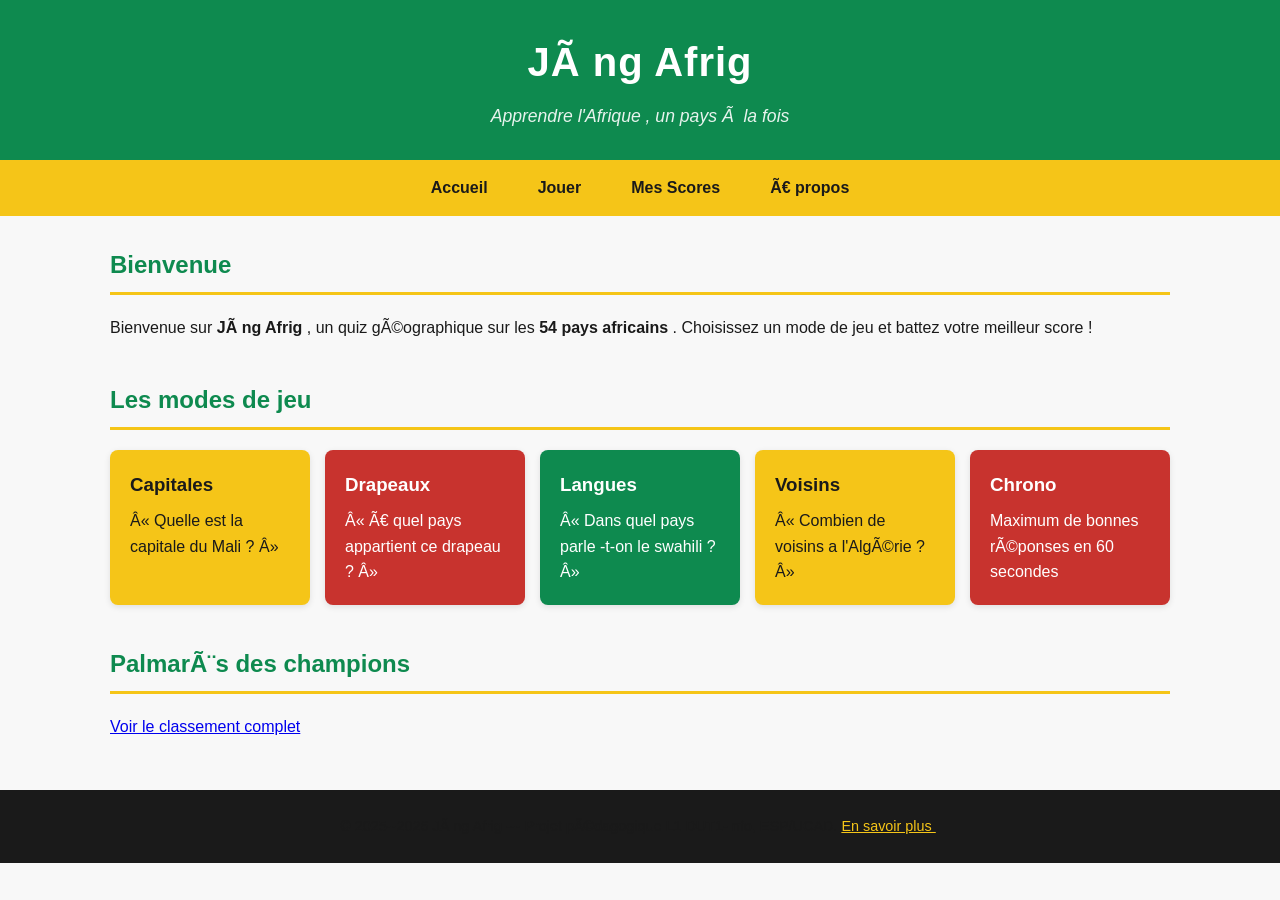
<file: index.html>
<!DOCTYPE html>
<html lang="fr">
<head>
<meta charset="UTF -8">
<title >Salaam Aleykoum Fatima</title >
<link rel="preconnect" href="https://fonts.googleapis.com">
<link rel="preconnect" href="https://fonts.gstatic.com" crossorigin >
<link href="https://fonts.googleapis.com/css2?family=Poppins:wght@400;600&family=Montserrat:wght@600;700&display=swap"
rel="stylesheet">
<link rel="stylesheet" href="style.css">
<script src="script.js" defer></script>
</head>
<body>
<header >
<h1>Jàng Afrig </h1>
<p>Apprendre l'Afrique , un pays à la fois </p>
</header >
<nav>
<a href="index.html">Accueil </a> 
<a href="quiz.html">Jouer </a> 
<a href="scores.html">Mes Scores </a> 
<a href="apropos.html">À propos </a>
</nav>
<main>
<section >
<h2>Bienvenue </h2>
<p>
Bienvenue sur <strong >Jàng Afrig </strong >, un quiz
géographique sur les
<strong >54 pays africains </strong >. Choisissez un mode de
jeu et battez
votre meilleur score !
</p>
</section >
<section >
<h2>Les modes de jeu </h2>
<div class="modes-grille">
<div class="carte-mode carte-jaune">
<h3>Capitales </h3>
<p>« Quelle est la capitale du Mali ? »</p>
</div>
<div class="carte-mode carte-rouge">
<h3>Drapeaux </h3>
<p>« À quel pays appartient ce drapeau ? »</p>
</div>
<div class="carte-mode carte-vert">
<h3>Langues </h3>
<p>« Dans quel pays parle -t-on le swahili ? »</p>
</div>
<div class="carte-mode carte-jaune">
<h3>Voisins </h3>
<p>« Combien de voisins a l'Algérie ? »</p>
</div>
<div class="carte-mode carte-rouge">
<h3>Chrono </h3>
<p>Maximum de bonnes réponses en 60 secondes </p>
</div>
</div>
</section >
<section >
<h2>Palmarès des champions </h2>
<p><a href="scores.html">Voir le classement complet </a></p>
</section >
</main>
<footer >
<p>
&copy; 2025--2026 Jàng Afrig --- Projet pédagogique L1
DUT1-Info, ESP/UCAD.
<a href="apropos.html">En savoir plus </a>.
</p>
</footer >
</body>
</html>
</file>
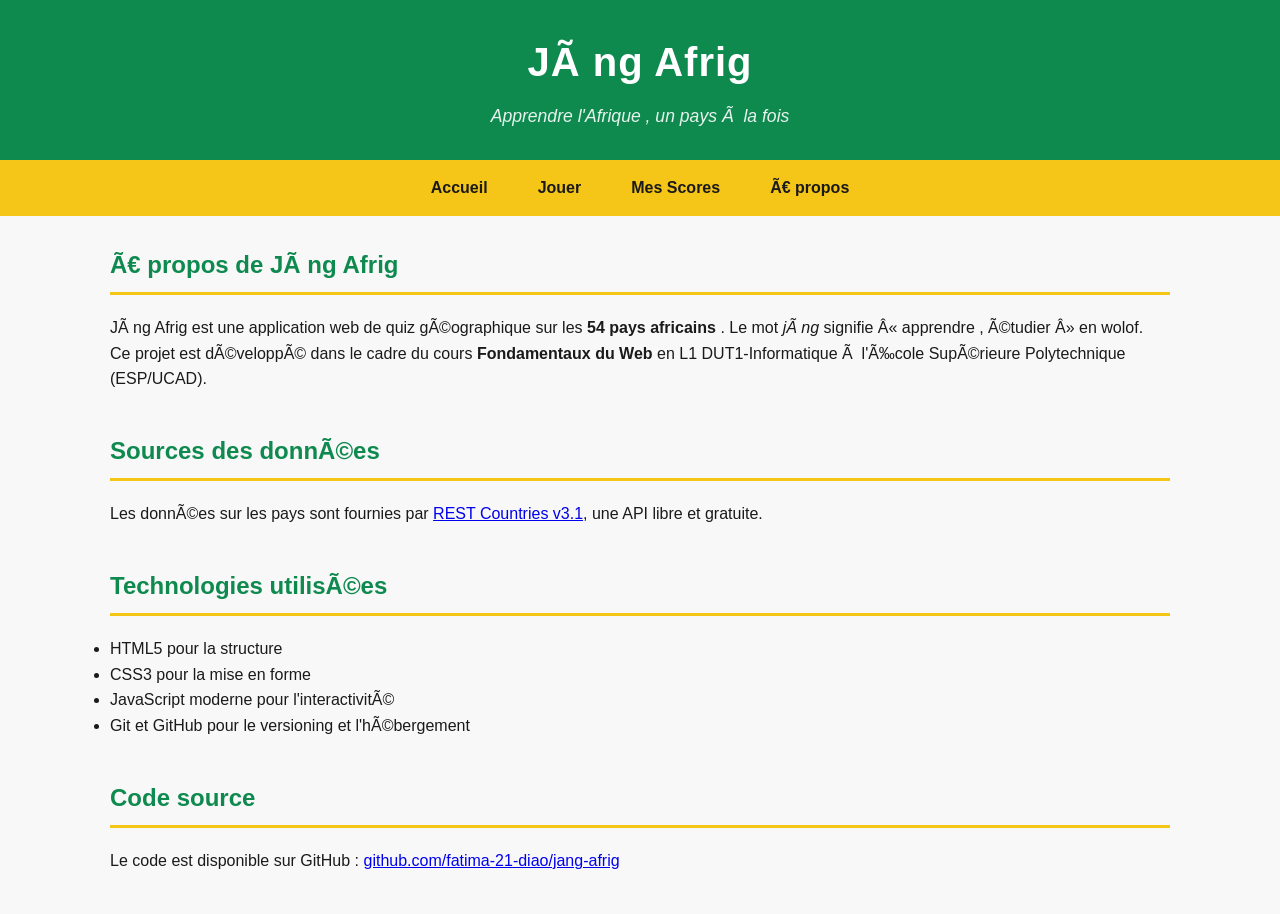
<file: apropos.html>
<!DOCTYPE html>
<html lang="fr">
<head>
<meta charset="UTF -8">
<title >Quiz --- Jàng Afrig </title >
<link rel="preconnect" href="https://fonts.googleapis.com">
<link rel="preconnect" href="https://fonts.gstatic.com" crossorigin >
<link
href="https://fonts.googleapis.com/css2?family=Poppins:wght@400;600&family=Montserrat:wght@600;700&display=swap"
rel="stylesheet">
<link rel="stylesheet" href="style.css">
</head>
<body>
<header >
<h1>Jàng Afrig </h1>
<p>Apprendre l'Afrique , un pays à la fois </p>
</header >
<nav>
<a href="index.html">Accueil </a> 
<a href="quiz.html">Jouer </a> 
<a href="scores.html">Mes Scores </a> 
<a href="apropos.html">À propos </a>
</nav>
<main>
<section >
<h2>À propos de Jàng Afrig </h2>
<p>
Jàng Afrig est une application web de quiz géographique sur
les
<strong >54 pays africains </strong >. Le mot <em>jàng</em>
signifie
« apprendre , étudier » en wolof.
</p>
<p>
Ce projet est développé dans le cadre du cours
<strong >Fondamentaux du Web </strong > en L1 DUT1-Informatique
à l'École Supérieure Polytechnique (ESP/UCAD).
</p>
</section >
<section >
<h2>Sources des données</h2>
<p>
Les données sur les pays sont fournies par
<a href="https://restcountries.com">REST Countries v3.1</a>,
une API libre et gratuite.
</p>
</section >
<section >
<h2>Technologies utilisées</h2>
<ul>
<li>HTML5 pour la structure </li>
<li>CSS3 pour la mise en forme </li>
<li>JavaScript moderne pour l'interactivité</li>
<li>Git et GitHub pour le versioning et l'hébergement </li>
</ul>
</section >
<section >
<h2>Code source </h2>
<p>
Le code est disponible sur GitHub :
<a href="https://github.com/fatima-21-diao/jang-afrig">
github.com/fatima-21-diao/jang-afrig
</a>
</p>
</section >
</main>
</body>
</html>
</file>
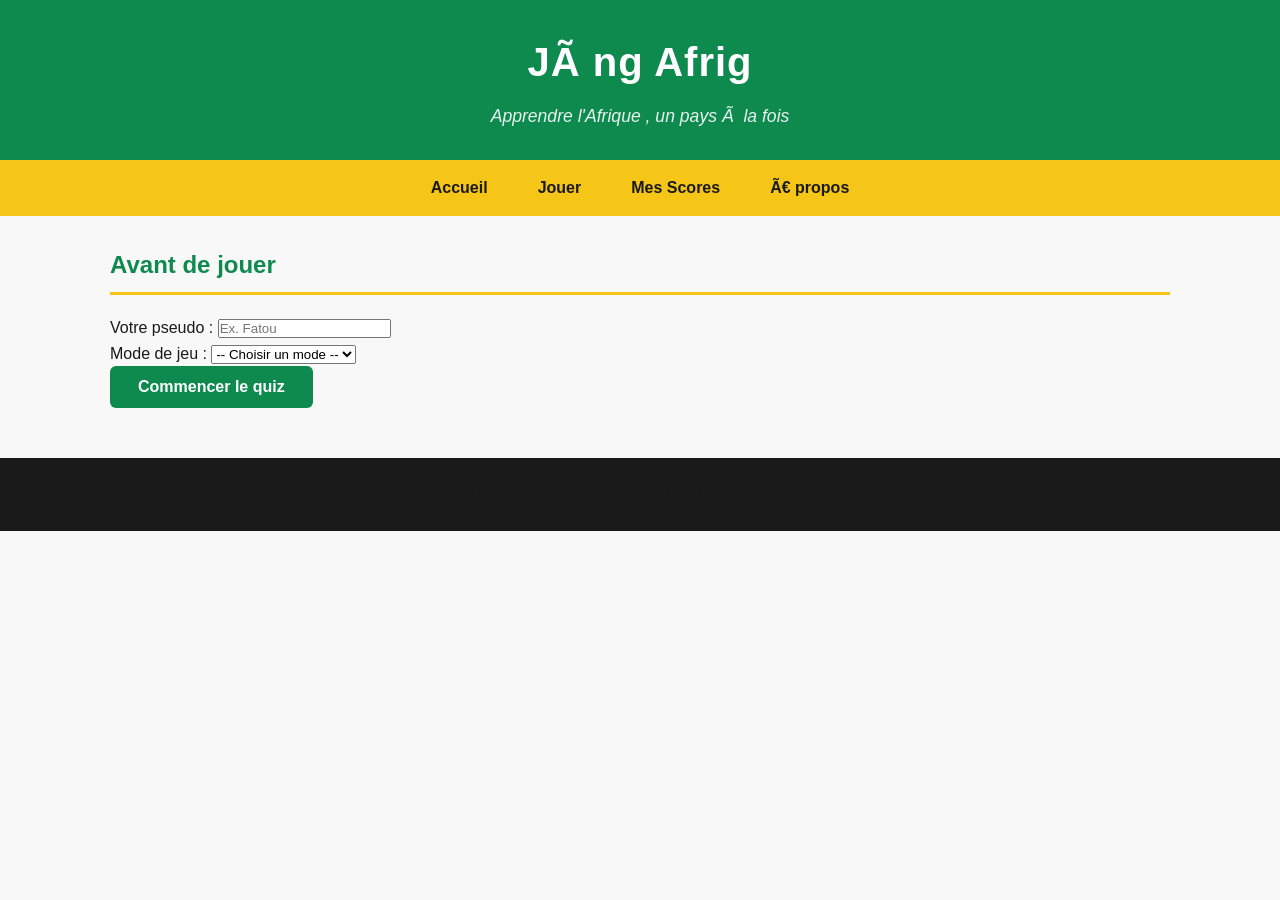
<file: quiz.html>
<!DOCTYPE html>
<html lang="fr">
<head>
<meta charset="UTF -8">
<title >Quiz --- Jàng Afrig </title >
<link rel="preconnect" href="https://fonts.googleapis.com">
<link rel="preconnect" href="https://fonts.gstatic.com" crossorigin >
<link
href="https://fonts.googleapis.com/css2?family=Poppins:wght@400;600&family=Montserrat:wght@600;700&display=swap"
rel="stylesheet">
<link rel="stylesheet" href="style.css">
</head>
<body>
<header >
<h1>Jàng Afrig </h1>
<p>Apprendre l'Afrique , un pays à la fois </p>
</header >
<nav>
<a href="index.html">Accueil </a> 
<a href="quiz.html">Jouer </a> 
<a href="scores.html">Mes Scores </a> 
<a href="apropos.html">À propos </a>
</nav>
<main>
<section >
<h2>Avant de jouer </h2>
<form>
<p>
<label for="pseudo">Votre pseudo :</label >
<input type="text" id="pseudo" name="pseudo"
placeholder="Ex. Fatou" required >
</p>
<p>
<label for="mode">Mode de jeu :</label >
<select id="mode" name="mode" required >
<option value="">-- Choisir un mode
--</option >
<option value="capitales">Capitales </option >
<option value="drapeaux">Drapeaux </option >
<option value="langues">Langues </option >
<option value="voisins">Voisins </option >
<option value="chrono">Chrono </option >
</select >
</p>
<p>
<button type="submit" class="btn btn-primary">Commencer le quiz </button >
</p>
</form>
</section >
</main>
<footer >
<p>&copy; 2025--2026 Jàng Afrig --- L1 DUT1-Info,
ESP/UCAD.</p>
</footer >
</body>
</html>
</file>
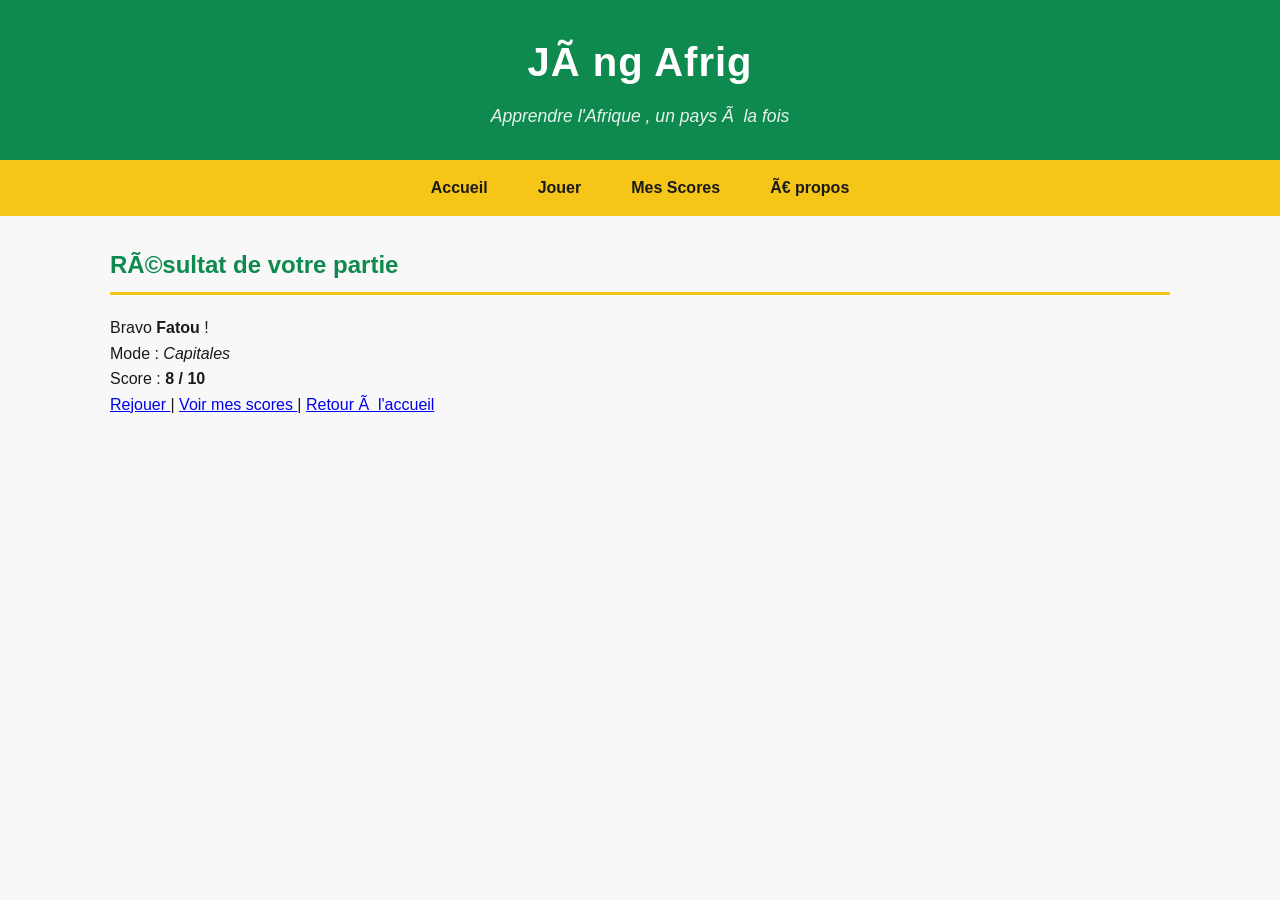
<file: resultat.html>
<!DOCTYPE html>
<html lang="fr">
<head>
<meta charset="UTF -8">
<title >Quiz --- Jàng Afrig </title >
<link rel="preconnect" href="https://fonts.googleapis.com">
<link rel="preconnect" href="https://fonts.gstatic.com" crossorigin >
<link
href="https://fonts.googleapis.com/css2?family=Poppins:wght@400;600&family=Montserrat:wght@600;700&display=swap"
rel="stylesheet">
<link rel="stylesheet" href="style.css">
</head>
<body>
<header >
<h1>Jàng Afrig </h1>
<p>Apprendre l'Afrique , un pays à la fois </p>
</header >
<nav>
<a href="index.html">Accueil </a> 
<a href="quiz.html">Jouer </a> 
<a href="scores.html">Mes Scores </a> 
<a href="apropos.html">À propos </a>
</nav>
<main>
<section >
<h2>Résultat de votre partie </h2>
<p>Bravo <strong >Fatou </strong > !</p>
<p>Mode : <em>Capitales </em></p>
<p>Score : <strong >8 / 10</strong ></p>
<p>
<a href="quiz.html">Rejouer </a> |
<a href="scores.html">Voir mes scores </a> |
<a href="index.html">Retour à l'accueil </a>
</p>
</section >
</main>
</body>
</html>
</file>
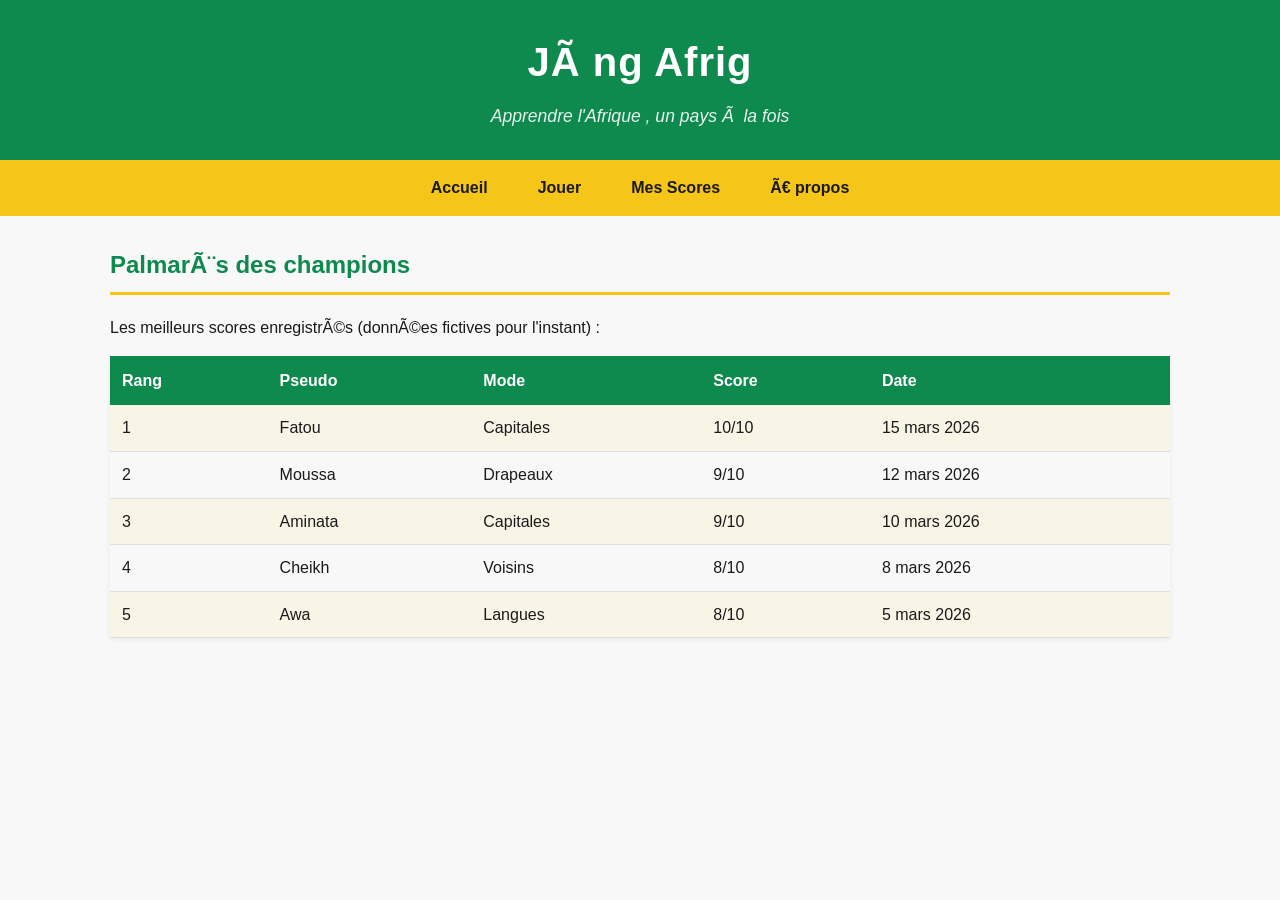
<file: scores.html>
<!DOCTYPE html>
<html lang="fr">
<head>
<meta charset="UTF -8">
<title >Quiz --- Jàng Afrig </title >
<link rel="preconnect" href="https://fonts.googleapis.com">
<link rel="preconnect" href="https://fonts.gstatic.com" crossorigin >
<link
href="https://fonts.googleapis.com/css2?family=Poppins:wght@400;600&family=Montserrat:wght@600;700&display=swap"
rel="stylesheet">
<link rel="stylesheet" href="style.css">
</head>
<body>
<header >
<h1>Jàng Afrig </h1>
<p>Apprendre l'Afrique , un pays à la fois </p>
</header >
<nav>
<a href="index.html">Accueil </a> 
<a href="quiz.html">Jouer </a> 
<a href="scores.html">Mes Scores </a> 
<a href="apropos.html">À propos </a>
</nav>
<main>
<section >
<h2>Palmarès des champions </h2>
<p>Les meilleurs scores enregistrés (données fictives pour
l'instant) :</p>
<table >
<tr>
<th>Rang </th>
<th>Pseudo </th>
<th>Mode </th>
<th>Score </th>
<th>Date </th>
</tr>
<tr>
<td>1</td>
<td>Fatou </td>
<td>Capitales </td>
<td>10/10</td>
<td>15 mars 2026</td>
</tr>
<tr>
<td>2</td>
<td>Moussa </td>
<td>Drapeaux </td>
<td>9/10</td>
<td>12 mars 2026</td>
</tr>
<tr>
<td>3</td>
<td>Aminata </td>
<td>Capitales </td>
<td>9/10</td>
<td>10 mars 2026</td>
</tr>
<tr>
<td>4</td>
<td>Cheikh </td>
<td>Voisins </td>
<td>8/10</td>
<td>8 mars 2026</td>
</tr>
<tr>
<td>5</td>
<td>Awa </td>
<td>Langues </td>
<td>8/10</td>
<td>5 mars 2026</td>
</tr>
</table >
</section >
</main>
</body>
</html>
</file>
<file: style.css>
/* ===== Reset minimal ===== */
* {
box-sizing: border-box;
margin: 0;
padding: 0;
}
body {
font-family: sans-serif;
line-height: 1.6;
color: #1A1A1A;
background-color: #F8F8F8;
}
/* ===== Palette panafricaine ===== */
:root {
--vert: #0E8A4F;
--jaune: #F5C518;
--rouge: #C8332E;
--noir: #1A1A1A;
--blanc-casse: #F8F8F8;
}
body {
font-family: 'Poppins ', sans-serif;
line-height: 1.6;
color: var(--noir);
background-color: var(--blanc -casse);
}
h1, h2, h3 {
font-family: 'Montserrat ', sans-serif;
font-weight: 700;
}
/* ===== Header ===== */
header {
background-color: var(--vert);
color: white;
padding: 30px 20px;
text-align: center;
}
header h1 {
font-size: 2.5rem;
margin-bottom: 8px;
letter-spacing: 1px;
}
header p {
font-size: 1.1rem;
opacity: 0.9;
font-style: italic;
}
/* ===== Navigation ===== */
nav {
background-color: var(--jaune);
padding: 0;
display: flex;
justify-content: center;
flex-wrap: wrap;
}
nav a {
color: var(--noir);
text-decoration: none;
font-weight: 600;
padding: 15px 25px;
transition: background -color 0.2s;
}
nav a:hover {
background-color: var(--vert);
color:white;
}
/* ===== Section principale ===== */
main {
max-width: 1100px;
margin: 30px auto;
padding: 0 20px;
}
main section {
margin-bottom: 40px;
}
main h2 {
color: var(--vert);
border-bottom: 3px solid var(--jaune);
padding-bottom: 8px;
margin-bottom: 20px;
}
/* ===== Grille de cartes (Flexbox) ===== */
.modes-grille {
display: flex;
flex-wrap: wrap;
gap: 15px;
}
.carte-mode {
flex: 1 1 200px;
padding: 20px;
border-radius: 8px;
color: var(--noir);
box-shadow: 0 2px 6px rgba(0, 0, 0, 0.1);
}
.carte-mode h3 {
margin-bottom: 8px;
}
.carte-jaune { background-color: var(--jaune); } 
.carte-rouge { background-color: var(--rouge); color: white; }
.carte-vert { background-color: var(--vert); color: white; }
/* ===== Boutons ===== */
.btn {
display: inline -block;
padding: 12px 28px;
font-size: 1rem;
font-weight: 600;
border: none;
border-radius: 6px;
cursor: pointer;
text-decoration: none;
transition: background -color 0.2s, transform 0.1s;
}
.btn-primary {
background-color: var(--vert);
color: white;
}
.btn-primary:hover {
background-color: #0a6e3f; /* vert plus foncé */
}
.btn-primary:active {
transform: scale(0.97);
}
.btn-secondary {
background-color: var(--blanc -casse);
color: var(--noir);
border: 2px solid var(--noir);
}
.btn-secondary:hover {
background-color: var(--noir);
color: white;
}
/* ===== Tableaux ===== */
table {
width: 100%;
border-collapse: collapse;
margin-top: 15px;
box-shadow: 0 2px 6px rgba(0, 0, 0, 0.05);
}
th {
background-color: var(--vert);
color: white;
padding: 12px;
text-align: left;
}
td {
padding: 10px 12px;
border-bottom: 1px solid #e0e0e0;
}
/* Lignes alternées (zébrures) */
tr:nth-child(even) td {
background-color: rgba(245, 197, 24, 0.08);
}
tr:hover td {
background-color: rgba(14, 138, 79, 0.1);
}
/* ===== Footer ===== */
footer {
background-color: var(--noir);
color: var(--blanc -casse);
padding: 25px 20px;
text-align: center;
margin-top: 50px;
font-size: 0.9rem;
}
footer a {
color: var(--jaune);
text-decoration: underline;
}
footer a:hover {
color: white;
}
</file>
